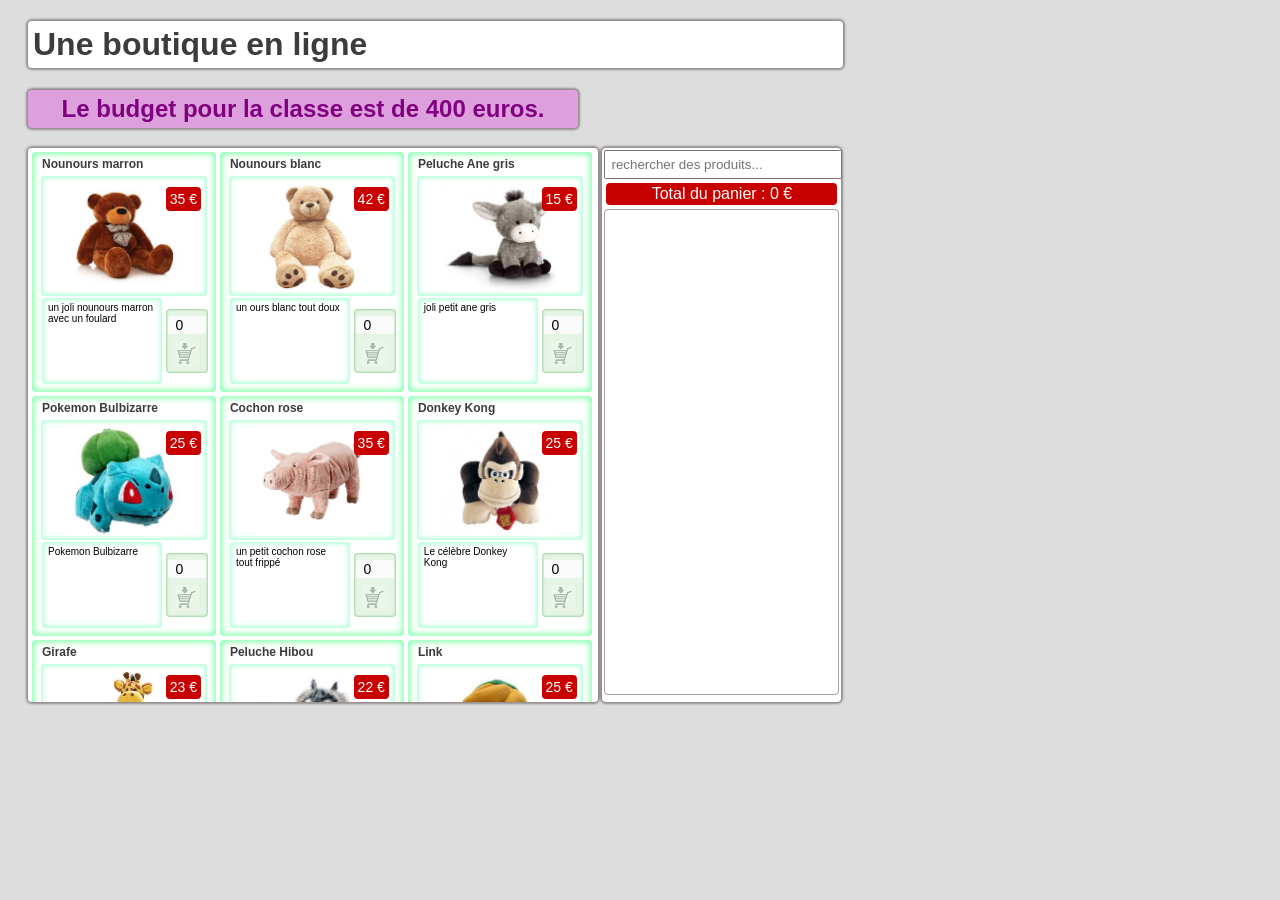
<file: index.html>
<!-- Groupe STARS avec Etienne ROSSIGNOL, Maïa LARRIEULE et Yann SERRANO BOUQUIER -->
<!--L'intelligence artificielle à été utilisée pour comprendre l'arborescence et le système d'index -->
<!-- Effet "WAW": la boutique est disponible en ligne grâce au lien suivant : https://boumbizkit.github.io/projet-site-boutique/ -->
<!DOCTYPE html> 
<html lang="fr">
<head>
  <title>Gérer un budget</title>
  <meta charset="UTF-8"> 
  <link rel="stylesheet" type="text/css" href="style/NSIProjet3.css">   

  <!-- pour utiliser l'un des  fichiers de données fournis -->
   <script src="data/catalog1.js"></script> 
   <!-- <script src="data/catalog2.js"></script> -->
  
  <script src="scripts/NSIProjet3.js"></script>

</head>

<body>
  <h1>Une boutique en ligne</h1>

  <h2 id="budget-titre">Le budget pour la classe est de 400 euros.</h2>

  <div id="boutique"></div>

  <div id="panier">
    <input id="filter" placeholder="rechercher des produits...">
    <div id="total">Total du panier&#xA0;: <span id="montant">0</span></div>	
    <div id="achats"></div>
  </div>
</body>
</html>
</file>
<file: style/NSIProjet3.css>
body {
	background-color : #DDDDDD;
	width : 100%;
	font-family : sans-serif;
	padding-left : 20px;
}


h1 {
	background-color: white;
	color : rgb(60,60,60);
	padding : 5px;
	border-radius : 4px;
	width : 805px;
	box-shadow : 0px 0px 2px 2px rgba(80,64,64,0.5);
}

h2 {
	background-color: plum;
	color : purple;
	text-align : center ;
	padding : 5px;
	border-radius : 4px;
	width : 540px;
	box-shadow : 0px 0px 2px 2px rgba(80,64,64,0.5);
}

div#panier, div#boutique {
	background-color: white;
	display : inline-block;
	vertical-align: middle;
	height : 550px;
}

div#boutique {
		width : 566px;	
}


div#achats, div#boutique {
	overflow: auto;
}

div#panier, div#boutique {
  box-shadow : 0px 0px 2px 2px rgba(80,64,64,0.5);
	padding : 2px;
	border-radius : 4px;
}

div#achats {
	height : 480px;
	border : solid thin rgba(80,64,64,0.5);
	padding : 2px;
	border-radius : 4px;
}

div#panier { 
	width : 235px;
	text-align : center;
}

input#filter {
	width : 95%;
	padding: 5px;
}

/* produits */
div.produit {
	width : 32.5%;	
	position : relative;
	text-align : center;
	height : 240px;
	display : inline-block;
	background-color: rgba(255,255,255,0);
	box-shadow : 0px 0px 6px 2px  rgba(100,255,150,0.8) inset;
	border-radius : 4px;
	margin : 2px 2px;
}

div.produit figure, div.produit div.description {
	box-shadow : 0px 0px 4px 2px  rgba(150,255,200,0.75) inset;
	border-radius : 4px;	
}
div.produit figure {
	margin : auto;	
	width : 90%;
	height : 120px;
	text-align : center;
}
div.produit figure img {
	margin : 5px;
	height : 93%;
}

div.produit h4 {
	color : rgb(60,60,60);
	text-align : left;
	font-size : 12px;
	margin : 0px;
	padding : 5px 10px;
}

div.produit div.description, div.controle  {
	vertical-align : middle;
	display : inline-block;
}
div.produit div.description {
	height : 78px;
	width : 108px;
	text-align : left;
	font-size : 10px;
	background-color: white;
	margin : 2px 4px 2px 2px;
	padding : 4px 6px;
}
	
div.produit div.prix {
	position : absolute;
	top : 35px;
	right : 15px;
	font-size : 14px;
	display : inline-block;
	background-color : rgb(200,0,0);
	color : white;
	padding : 4px;
	border-radius : 4px;
}
div.prix:after, #montant:after {
	content : " €"
}


/* controle */
/* buttons */
button.commander {
	width : 25px;
	height : 25px;
	background-size : cover;
	border : solid 2px white;
	opacity : 0.25;
}

button.commander {
	background-image : url("./images/panier.jpg");
}


button.retirer {
	width : 19px;
	height : 19px;
	background-size : cover;
	border : solid 2px white;
	box-shadow : 0px 0px 2px 1px rgba(200,0,0,0.6);	
}

button.retirer {
	background-image : url("./images/poubelle.jpg");
}

input[type="number"] {
	width : 34px;
	font-size : 14px;
	text-align : center;
	border : none;
	background-color : rgb(250,250,250);
}
.produit div.controle {
	box-shadow : 0px 0px 2px 1px  rgba(0,150,0,0.3) inset;
	background-color : rgba(0,150,0, 0.1);
	text-align : center;	
	border-radius : 4px;
}

.achat div.controle {

	text-align : center;	
}

div.produit div.controle {
	width :42px;
}
div.achat div.controle {
	width : 22px;
}
div.controle button, div.controle input {
	display : block;
	margin : 7px auto;
	border-radius : 2px;
}

/* achat */
.achat {
	height : 32px;
	width : 97%;
	text-align : left;
	box-shadow : 0px 0px 4px 2px  rgba(100,255,150,0.8) inset;
	padding : 3px;
	margin : 2px 1px;
}
.achat * {
	display : inline-block;
	margin : 0px;
	vertical-align : middle;
	text-align : left;
}
.achat h4 {
	vertical-align : top;
	font-size : 10px;
	width : 49%;
	height : 80%;
	padding : 0px 2px;
	font-weight : normal;
	overflow : hidden;
	text-overflow :  ellipsis;
	color : #888888;	
	padding : 0px;
	margin : 0px 2px;
}
.achat figure {
 width : 32px;	
}

.achat figure img {
	width : 100%;
}

.achat .prix, .achat .quantite {
	font-size : 12px;
}
.achat .prix {
	margin-right : 4px;	
}
.achat .quantite:after {
	content :"x";
	margin-right : 2px;	
}

#total {
	background-color : rgb(200,0,0);
	color :white;
	border-radius : 4px;
	margin : 4px 2px;
	padding : 2px;
}
</file>
